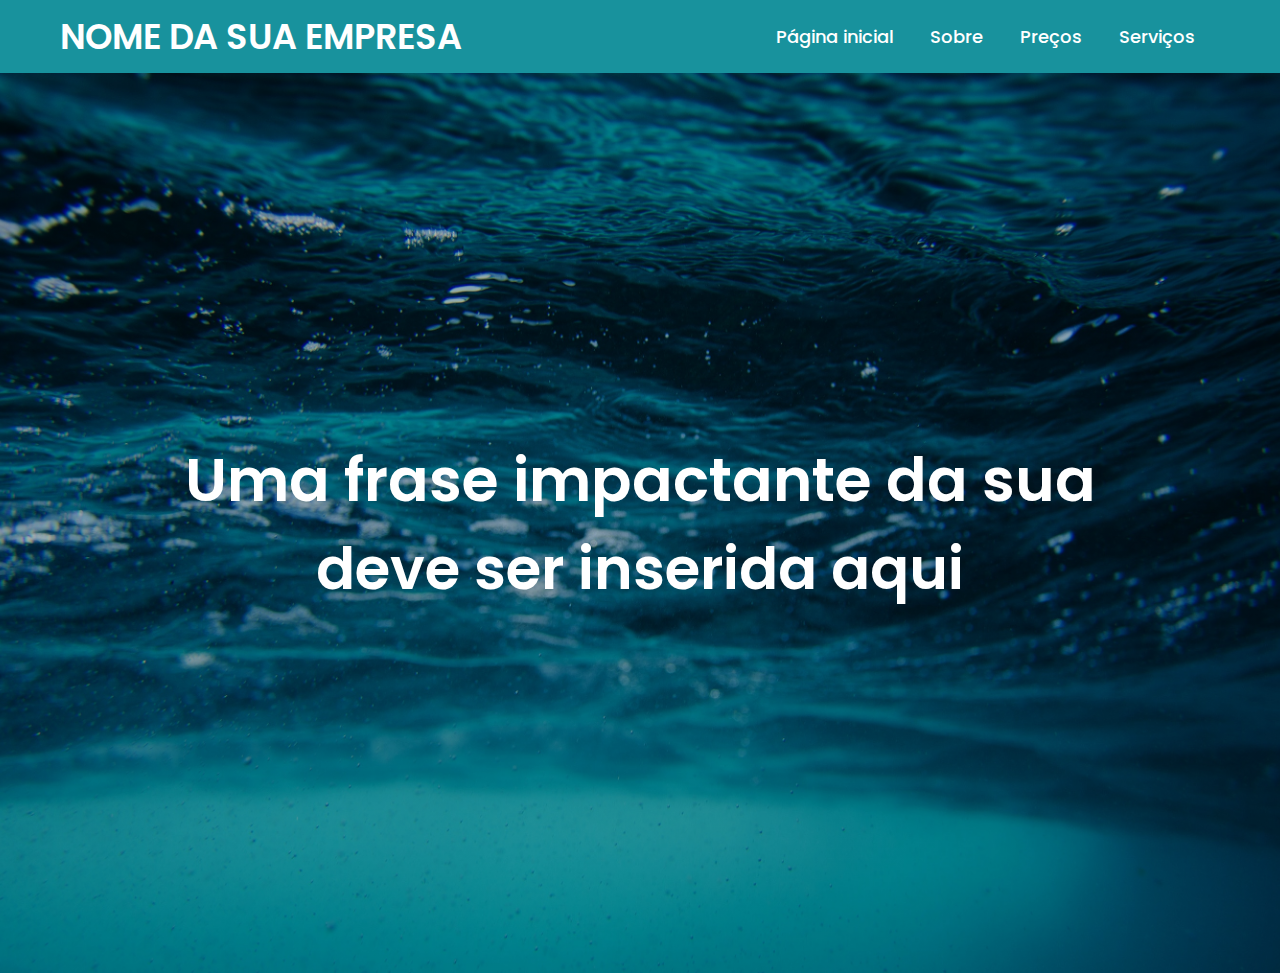
<file: index.html>
<!DOCTYPE html>
<html lang="pt-br">

<head>
    <meta charset="UTF-8">
    <meta http-equiv="X-UA-Compatible" content="IE=edge">
    <meta name="viewport" content="width=device-width, initial-scale=1.0">
    <link rel="stylesheet" href="css/style.css">
    <title>SESISENAI</title>
</head>

<body>
    <nav>

        <div class="logo">
            <a href="index.html"> NOME DA SUA EMPRESA </a>
        </div>

        <ul>
            <li> <a href="#"> Página inicial </a> </li>
            <li> <a href="#"> Sobre </a> </li>
            <li> <a href="#"> Preços </a> </li>
            <li> <a href="#"> Serviços </a> </li>
        </ul>

    </nav>
    <section class="banner">
        <div class="texto">
            <h1 class="titulo">Uma frase impactante da sua</h1>
            <h2 class="sub_titulo">deve ser inserida aqui</h2>

        </div>
    </section>
</body>

</html>
</file>
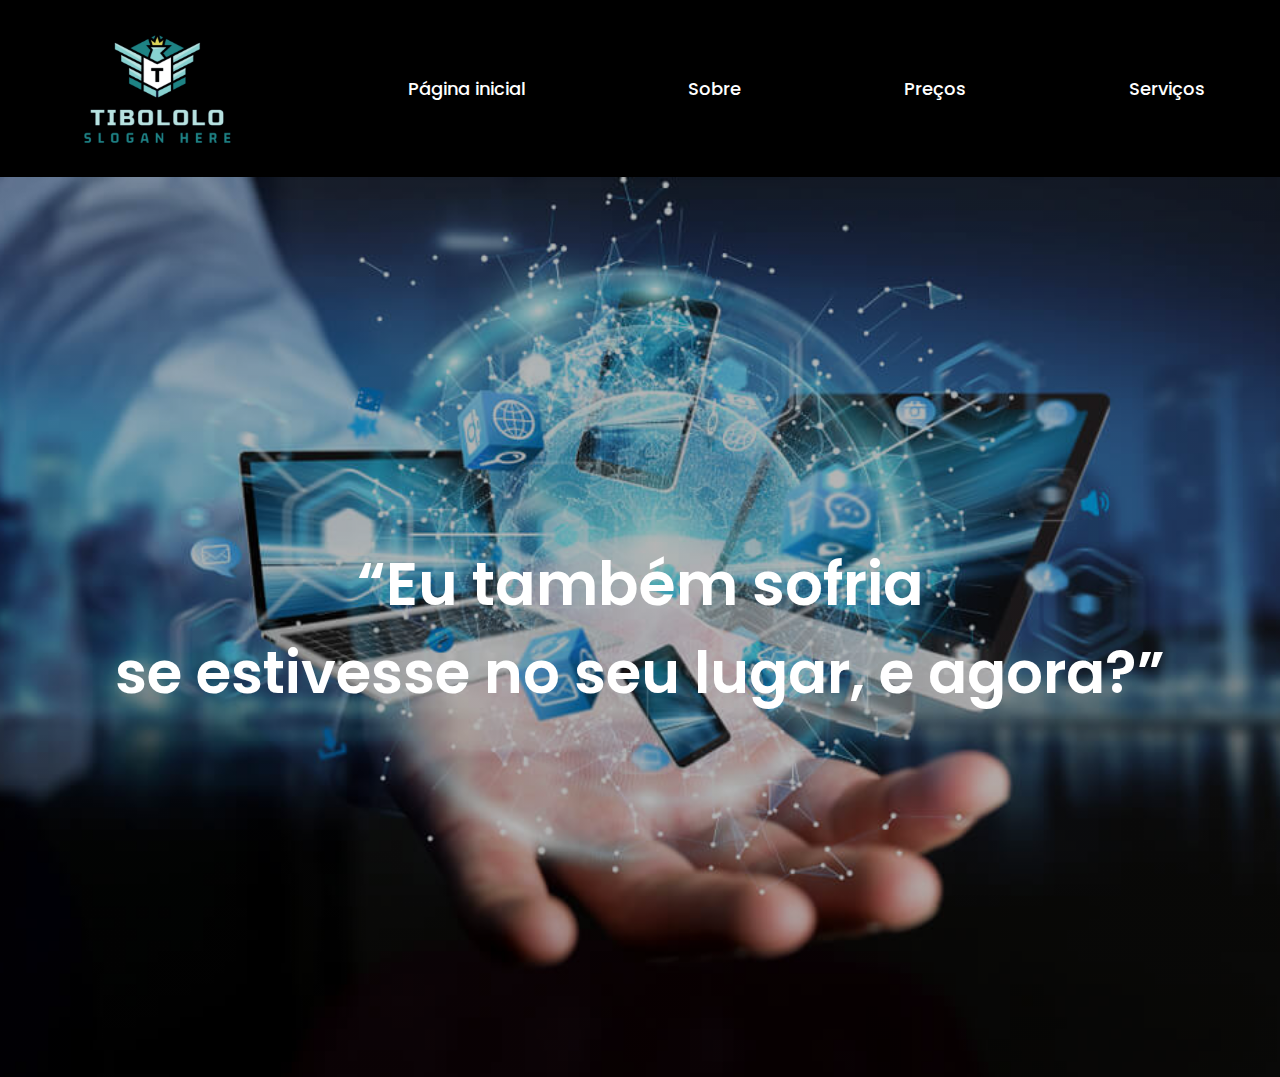
<file: SITE-MODELO/index.html>
<!DOCTYPE html>
<html lang="pt-br">

<head>
    <meta charset="UTF-8">
    <meta http-equiv="X-UA-Compatible" content="IE=edge">
    <meta name="viewport" content="width=device-width, initial-scale=1.0">
    <link rel="stylesheet" href="css/style.css">
    <title>SESISENAI</title>
</head>

<body>
    <nav>

        <div class="logo">
            <img src="img/logotibololo-removebg-preview.png" width="200" height="150"> 
        </div>

        <li><a href="index.html"> Página inicial </a> </li>
        <li><a href="sobre.html"> Sobre </a> </li>
        <li><a href="preco.html"> Preços </a> </li>
        <li><a href="servico.html"> Serviços </a> </li>

    </nav>
    <section class="banner">
        <div class="texto">
            <h1 class="titulo">“Eu também sofria</h1>
            <h2 class="sub_titulo">se estivesse no seu lugar, e agora?”</h2>

        </div>
    </section>
</body>

</html>
</file>
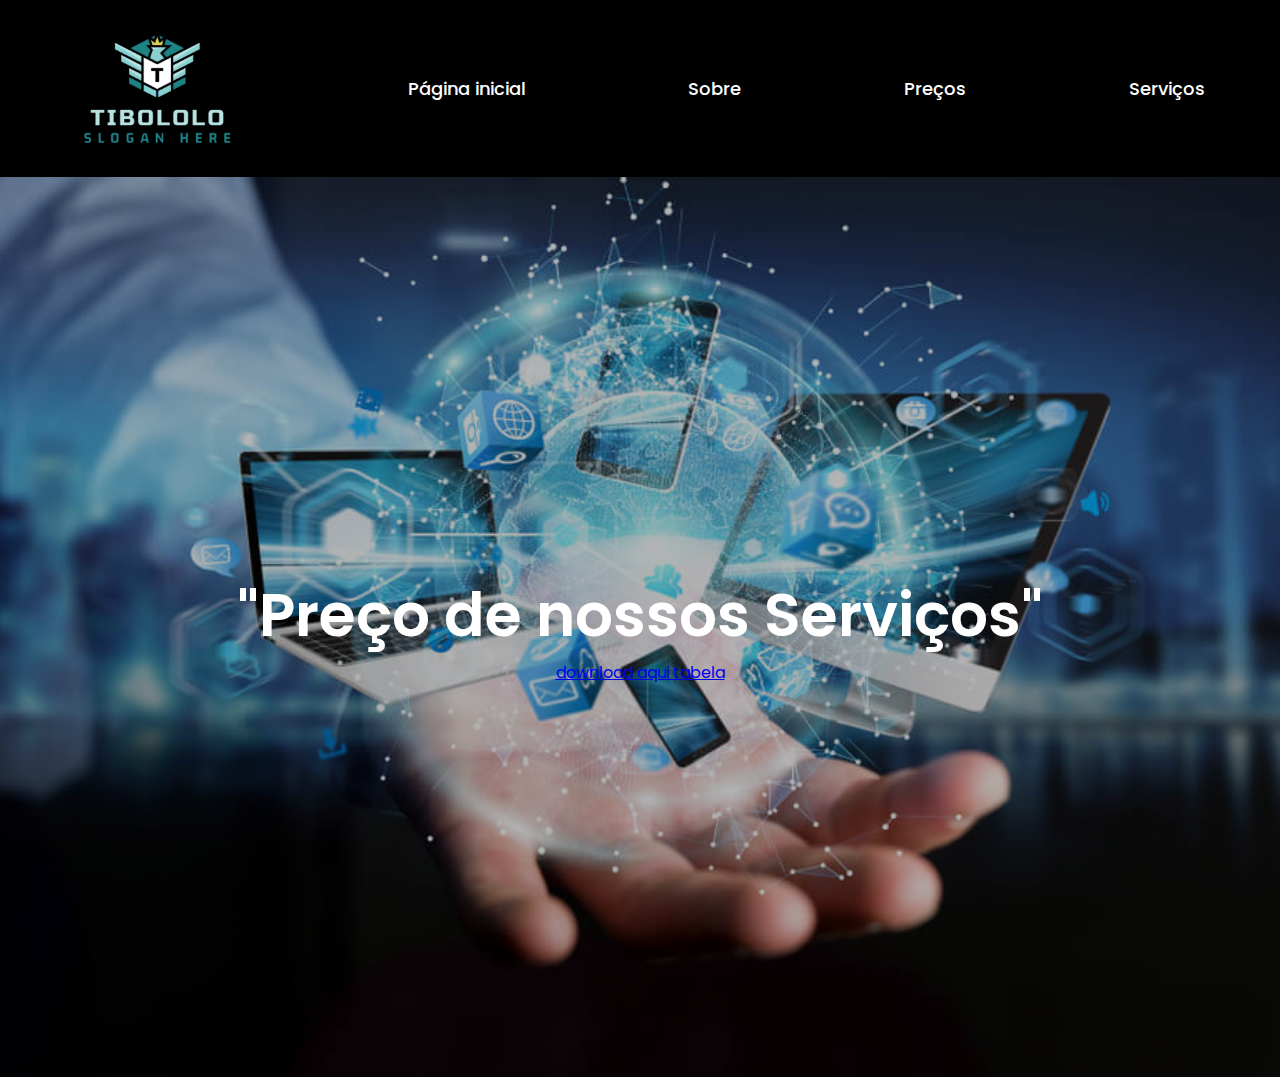
<file: SITE-MODELO/preco.html>
<!DOCTYPE html>
<html lang="pt-br">

<head>
    <meta charset="UTF-8">
    <meta http-equiv="X-UA-Compatible" content="IE=edge">
    <meta name="viewport" content="width=device-width, initial-scale=1.0">
    <link rel="stylesheet" href="css/style.css">
    <title>SESISENAI</title>
</head>

<body>
    <nav>

        <div class="logo">
            <img src="img/logotibololo-removebg-preview.png" width="200" height="150"> 
        </div>

        <li><a href="index.html"> Página inicial </a> </li>
        <li><a href="sobre.html"> Sobre </a> </li>
        <li><a href="preco.html"> Preços </a> </li>
        <li><a href="servico.html"> Serviços </a> </li>

    </nav>
    <section class="banner">
        <div class="texto">
            <h1 class="titulo">"Preço de nossos Serviços"</h1>

        <div>
            <a class="download" href="img/Pasta1.xlsx" download="tabela.xlsx">download aqui tabela</a>
        </div>
         

        </div>
    </section>
</body>

</html>
</file>
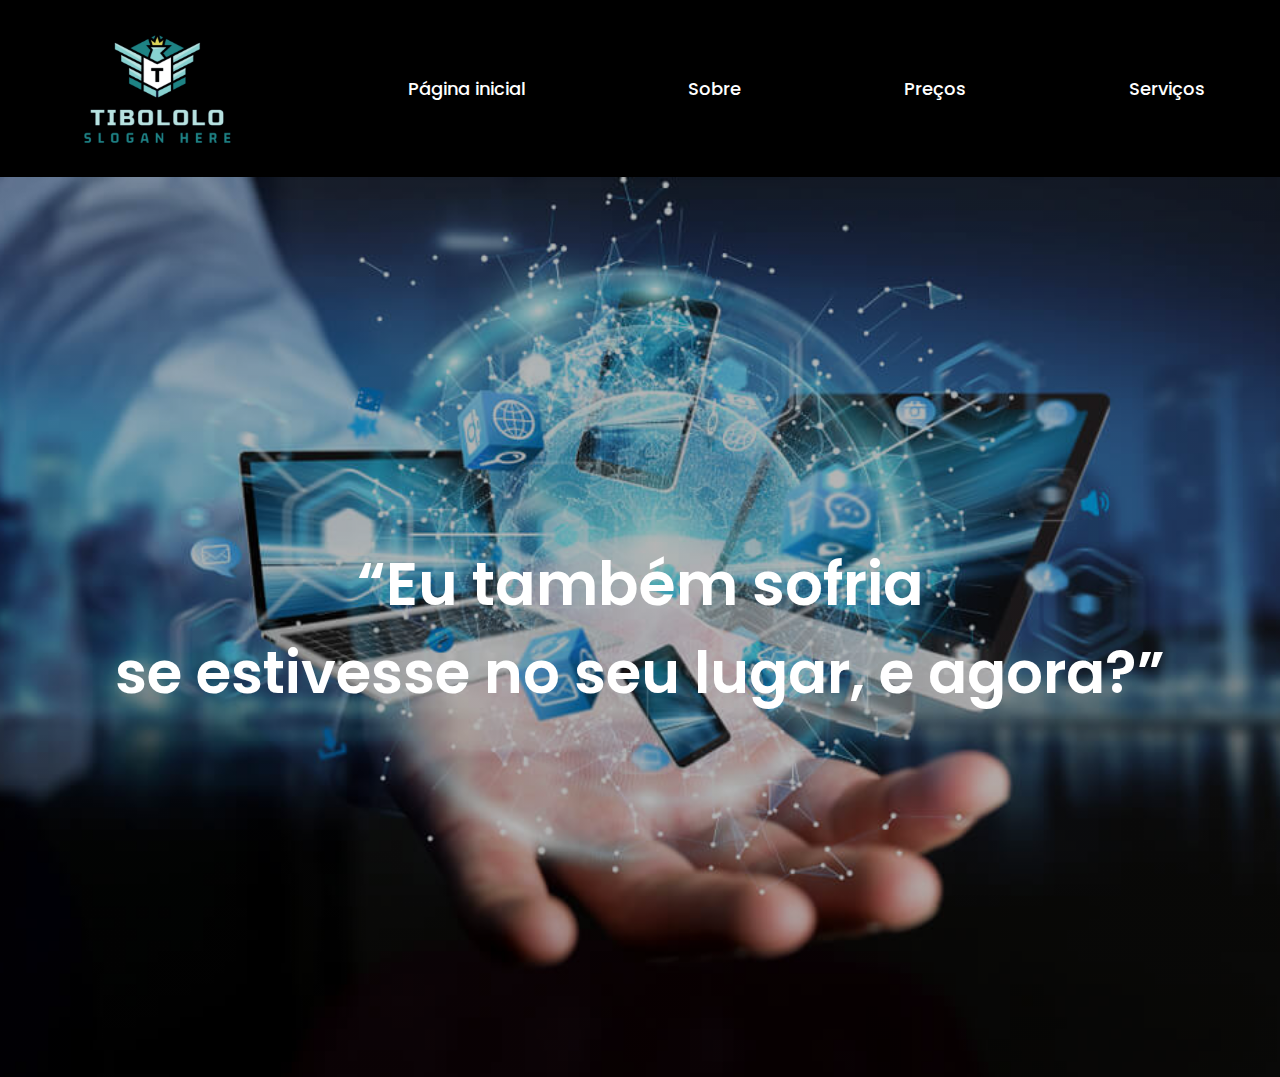
<file: SITE-MODELO/servico.html>
<!DOCTYPE html>
<html lang="pt-br">

<head>
    <meta charset="UTF-8">
    <meta http-equiv="X-UA-Compatible" content="IE=edge">
    <meta name="viewport" content="width=device-width, initial-scale=1.0">
    <link rel="stylesheet" href="css/style.css">
    <title>SESISENAI</title>
</head>

<body>
    <nav>

        <div class="logo">
            <img src="img/logotibololo-removebg-preview.png" width="200" height="150"> 
        </div>

        <li><a href="index.html"> Página inicial </a> </li>
        <li><a href="sobre.html"> Sobre </a> </li>
        <li><a href="preco.html"> Preços </a> </li>
        <li><a href="servico.html"> Serviços </a> </li>

    </nav>
    <section class="banner">
        <div class="texto">
            <h1 class="titulo">“Eu também sofria</h1>
            <h2 class="sub_titulo">se estivesse no seu lugar, e agora?”</h2>

        </div>
    </section>
</body>

</html>
</file>
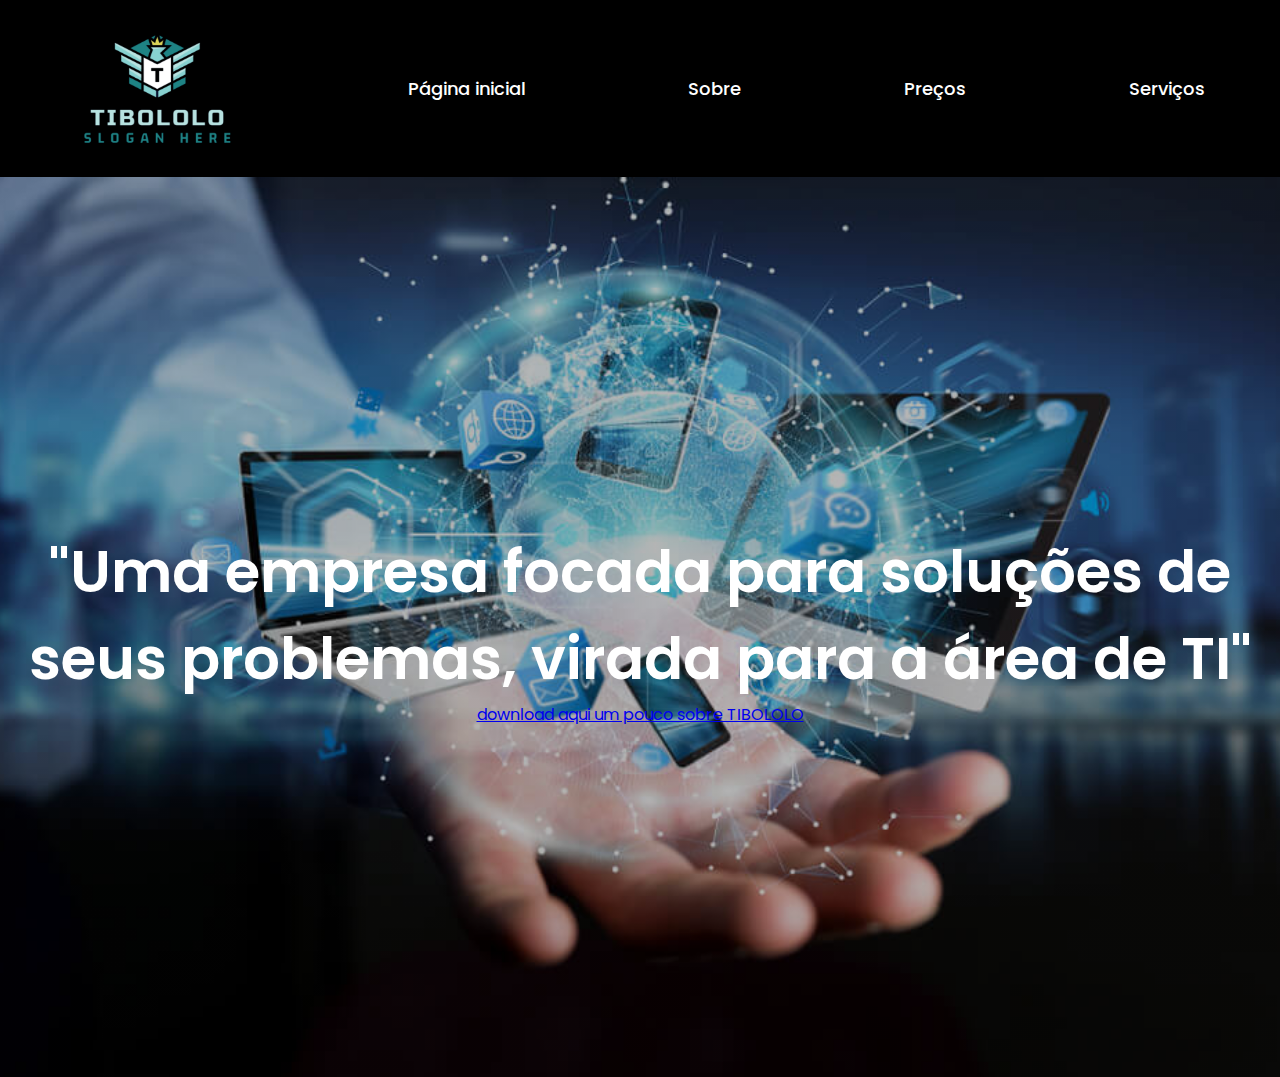
<file: SITE-MODELO/sobre.html>
<!DOCTYPE html>
<html lang="pt-br">

<head>
    <meta charset="UTF-8">
    <meta http-equiv="X-UA-Compatible" content="IE=edge">
    <meta name="viewport" content="width=device-width, initial-scale=1.0">
    <link rel="stylesheet" href="css/style1.css">
    <title>SESISENAI</title>
</head>

<body>
    <nav>

        <div class="logo">
            <img src="img/logotibololo-removebg-preview.png" width="200" height="150"> 
        </div>

        <li><a href="index.html"> Página inicial </a> </li>
        <li><a href="sobre.html"> Sobre </a> </li>
        <li><a href="preco.html"> Preços </a> </li>
        <li><a href="servico.html"> Serviços </a> </li>

    </nav>
    <section class="banner">
        <div class="texto">
            <h2 class="sub_titulo">"Uma empresa focada para soluções de seus problemas, virada para a área de TI"</h2>

            <div>
                <a class="download" href="img/tibololo.pdf" download="tabela.xlsx">download aqui um pouco sobre TIBOLOLO</a>
            </div>
            
        </div>
    </section>
</body>

</html>
</file>
<file: css/style.css>
@import url('https://fonts.googleapis.com/css2?family=Poppins:wght@300;400;500;600&display=swap');
*{
    margin: 0;
    padding: 0;
    box-sizing: border-box;
    font-family: 'Poppins', sans-serif;
}
nav{
    background-color: #18929D;
    padding: 10px 60px;
    display: flex;
    justify-content: space-between;
    align-items: center;
}
nav .logo a{
    text-decoration: none;
    color: #fff;
    font-size: 35px;
    font-weight: 600;
}
nav ul{
    display: flex;
    align-items: center;
    list-style: none;
    padding: 10px;
}
nav li{
    margin-left: 7px;
}
nav li a{
    text-decoration: none;
    color: #fff;
    font-size: 18px;
    font-weight: 500;
    padding: 8px 15px;
    border-radius: 5px;
    transition: 0.3s;
}
nav li a:hover{
    background-color: white;
    color: black;
}
.banner{
    height: 100vh;
    background: linear-gradient( rgba(0,0,0,0.281), rgba(0,0,0,0.308)),url('../img/background.jpg');
    background-size: cover;
    background-position: center;
    background-repeat: no-repeat;
    display: flex;
    align-items: center;
    justify-content: center;
    text-align: center;
}
.texto .titulo{
    color: #fff;
    font-size: 60px;
    font-weight: 600;
}
.texto .sub_titulo{
    color: #fff;
    font-size: 58px;
    font-weight: 600;
}
.texto .botoes{
    margin-top: 30px;
}
.texto .botoes button{
    height: 55px;
    width: 170px;
    border-radius: 5px;
    border: 0;
    margin: 0 10px;
    font-size: 20px;
    font-weight: 500;
    padding: 0 10px;
    cursor: pointer;
    outline: none;
    transition: 0.3s;
}
.texto .botoes button.n-overlay{
    color: white;
    background: none;
    border: 2px solid white;
}
.texto .botoes button.n-overlay:hover{
    color: black;
    background-color: white;
}
.texto .botoes button.overlay{
    background: white;
    color: black;
    animation: vibrar 0.5s ease-in-out infinite both;
}
@keyframes vibrar {
    0%{
        transform: scale(1);
    }
    50%{
        transform: scale(1.1);
    }
    100%{
        transform: scale(1);
    }
}
</file>
<file: SITE-MODELO/css/style.css>
@import url('https://fonts.googleapis.com/css2?family=Poppins:wght@300;400;500;600&display=swap');
*{
    margin: 0;
    padding: 0;
    box-sizing: border-box;
    font-family: 'Poppins', sans-serif;
}
nav{
    background-color: #000000;
    padding: 10px 60px;
    display: flex;
    justify-content: space-between;
    align-items: center;
}
nav .logo a{
    text-decoration: none;
    color: #fff;
    font-size: 35px;
    font-weight: 600;
}
nav ul{
    display: flex;
    align-items: center;
    list-style: none;
    padding: 10px;
}
nav li{
    margin-left: 7px;
}
nav li a{
    text-decoration: none;
    color: #fff;
    font-size: 18px;
    font-weight: 500;
    padding: 8px 15px;
    border-radius: 5px;
    transition: 0.3s;
}
nav li a:hover{
    background-color: white;
    color: black;
}
.banner{
    height: 100vh;
    background: linear-gradient( rgba(0,0,0,0.281), rgba(0,0,0,0.308)),url('../img/ti.jpg');
    background-size: cover;
    background-position: center;
    background-repeat: no-repeat;
    display: flex;
    align-items: center;
    justify-content: center;
    text-align: center;
}
.texto .titulo{
    color: #fff;
    font-size: 60px;
    font-weight: 600;
}
.texto .sub_titulo{
    color: #fff;
    font-size: 58px;
    font-weight: 600;
}
.texto .botoes{
    margin-top: 30px;
}
.texto .botoes button{
    height: 55px;
    width: 170px;
    border-radius: 5px;
    border: 0;
    margin: 0 10px;
    font-size: 20px;
    font-weight: 500;
    padding: 0 10px;
    cursor: pointer;
    outline: none;
    transition: 0.3s;
}
.texto .botoes button.n-overlay{
    color: white;
    background: none;
    border: 2px solid white;
}
.texto .botoes button.n-overlay:hover{
    color: black;
    background-color: white;
}
.texto .botoes button.overlay{
    background: white;
    color: black;
    animation: vibrar 0.5s ease-in-out infinite both;
}
@keyframes vibrar {
    0%{
        transform: scale(1);
    }
    50%{
        transform: scale(1.1);
    }
    100%{
        transform: scale(1);
    }
}
</file>
<file: SITE-MODELO/css/style1.css>
@import url('https://fonts.googleapis.com/css2?family=Poppins:wght@300;400;500;600&display=swap');
*{
    margin: 0;
    padding: 0;
    box-sizing: border-box;
    font-family: 'Poppins', sans-serif;
}
nav{
    background-color: #000000;
    padding: 10px 60px;
    display: flex;
    justify-content: space-between;
    align-items: center;
}
nav .logo a{
    text-decoration: none;
    color: #fff;
    font-size: 35px;
    font-weight: 600;
}
nav ul{
    display: flex;
    align-items: center;
    list-style: none;
    padding: 10px;
}
nav li{
    margin-left: 7px;
}
nav li a{
    text-decoration: none;
    color: #fff;
    font-size: 18px;
    font-weight: 500;
    padding: 8px 15px;
    border-radius: 5px;
    transition: 0.3s;
}
nav li a:hover{
    background-color: white;
    color: black;
}
.banner{
    height: 100vh;
    background: linear-gradient( rgba(0,0,0,0.281), rgba(0,0,0,0.308)),url('../img/ti.jpg');
    background-size: cover;
    background-position: center;
    background-repeat: no-repeat;
    display: flex;
    align-items: center;
    justify-content: center;
    text-align: center;
}
.texto .titulo{
    color: #fff;
    font-size: 60px;
    font-weight: 600;
}
.texto .sub_titulo{
    color: #fff;
    font-size: 58px;
    font-weight: 600;
}
.texto .botoes{
    margin-top: 30px;
}
.texto .botoes button{
    height: 55px;
    width: 170px;
    border-radius: 5px;
    border: 0;
    margin: 0 10px;
    font-size: 20px;
    font-weight: 500;
    padding: 0 10px;
    cursor: pointer;
    outline: none;
    transition: 0.3s;
}
.texto .botoes button.n-overlay{
    color: white;
    background: none;
    border: 2px solid white;
}
.texto .botoes button.n-overlay:hover{
    color: black;
    background-color: white;
}
.texto .botoes button.overlay{
    background: white;
    color: black;
    animation: vibrar 0.5s ease-in-out infinite both;
}
@keyframes vibrar {
    0%{
        transform: scale(1);
    }
    50%{
        transform: scale(1.1);
    }
    100%{
        transform: scale(1);
    }
}
</file>
